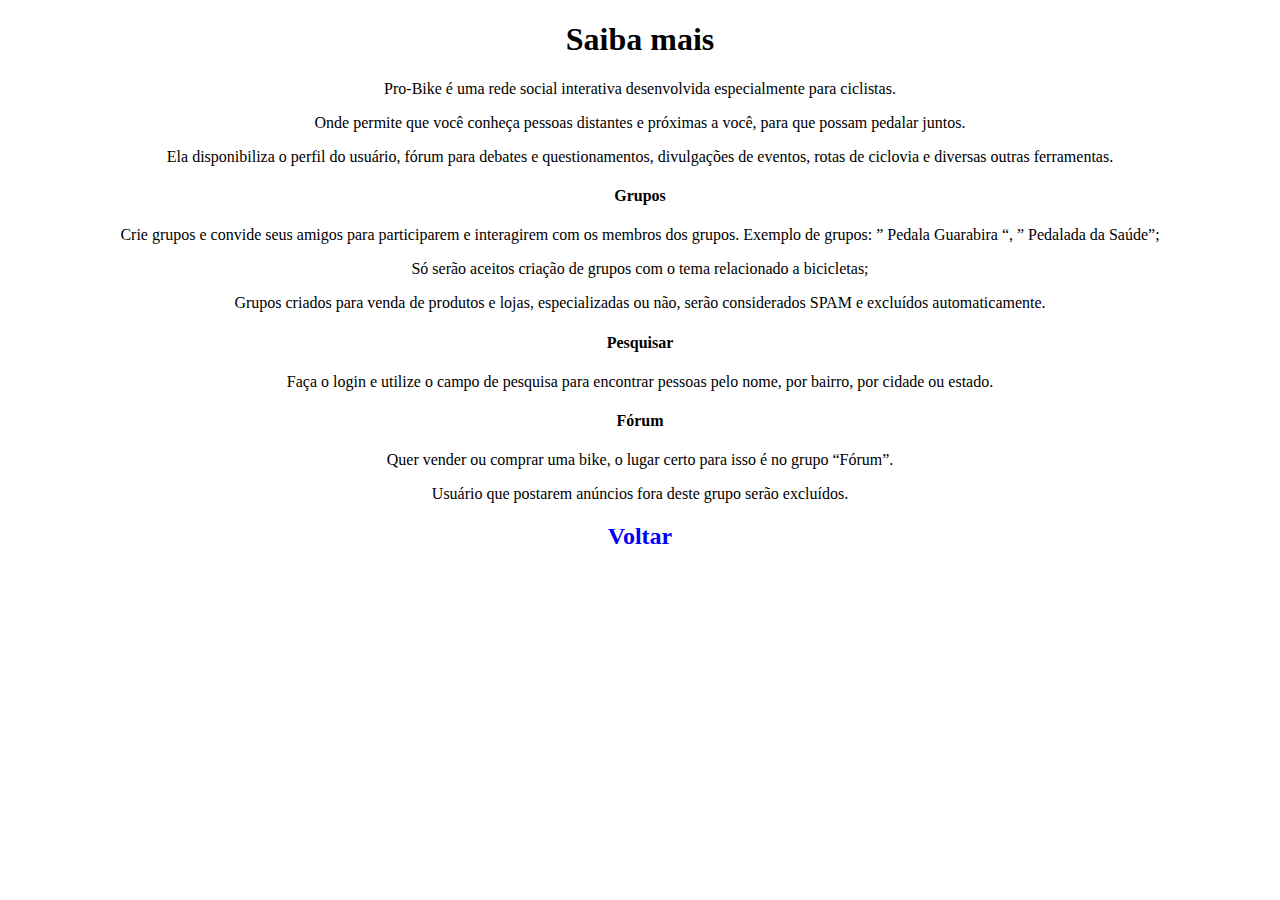
<file: index.html>
<!DOCTYPE html>
<html>
<head>
<meta content="text/html; charset=utf-8" http-equiv="Content-Type">
<link type= "text/css" rel= "stylesheet" href= "stylessheet.css">
<link rel="icon" type="image/png" href="http://sr.photos2.fotosearch.com/bthumb/CSP/CSP769/k19522312.jpg">
<title>Pro-Bike</title>
</head>
<body background= "http://pctrs.network.hu/clubpicture/7/2/3/_/egyedul_az_uton_723255_27748.jpg">
<h1>Saiba mais </h1>
<p>Pro-Bike é uma rede social interativa desenvolvida especialmente para ciclistas.</p>
<p>Onde permite que você conheça pessoas distantes e próximas a você, para que possam pedalar juntos.</p>
<p>Ela disponibiliza o perfil do usuário, fórum para debates e questionamentos, divulgações de eventos, rotas de ciclovia e diversas outras ferramentas.</p>
<h4>Grupos</h4>

    <p>Crie grupos e convide seus amigos para participarem e interagirem com os membros dos grupos.  Exemplo de grupos:  ” Pedala Guarabira “, ” Pedalada da Saúde”;</p>
    <p>Só serão aceitos criação de grupos com o tema relacionado a bicicletas;</p>
    <p>Grupos criados para venda de produtos e lojas, especializadas ou não,  serão considerados SPAM e excluídos automaticamente.</p>

<h4>Pesquisar</h4>

    <p>Faça o login e utilize o campo de pesquisa  para encontrar pessoas pelo nome,  por bairro, por cidade ou estado.</p>

<h4>Fórum</h4>

    <p>Quer vender ou comprar uma bike, o lugar certo para isso é no grupo “Fórum”.</p>
    <p>Usuário que postarem anúncios fora deste grupo serão excluídos.</p>
    <h2><a href="https://kauanmls.github.io/web00pi">Voltar</a></h2>
</h3>
</body>
</html>
</file>
<file: stylessheet.css>
body { 
  text-align: center; 
  margin: auto; 
  width: 100%; 
  background-repeat: no-repeat; 
  background-attachment: fixed; 
  background-size: 100% 100%; 
}
h1{
  text-align: center;
}
a {
  text-decoration: none;
  color: blue;
  text-align: center;
}
</file>
